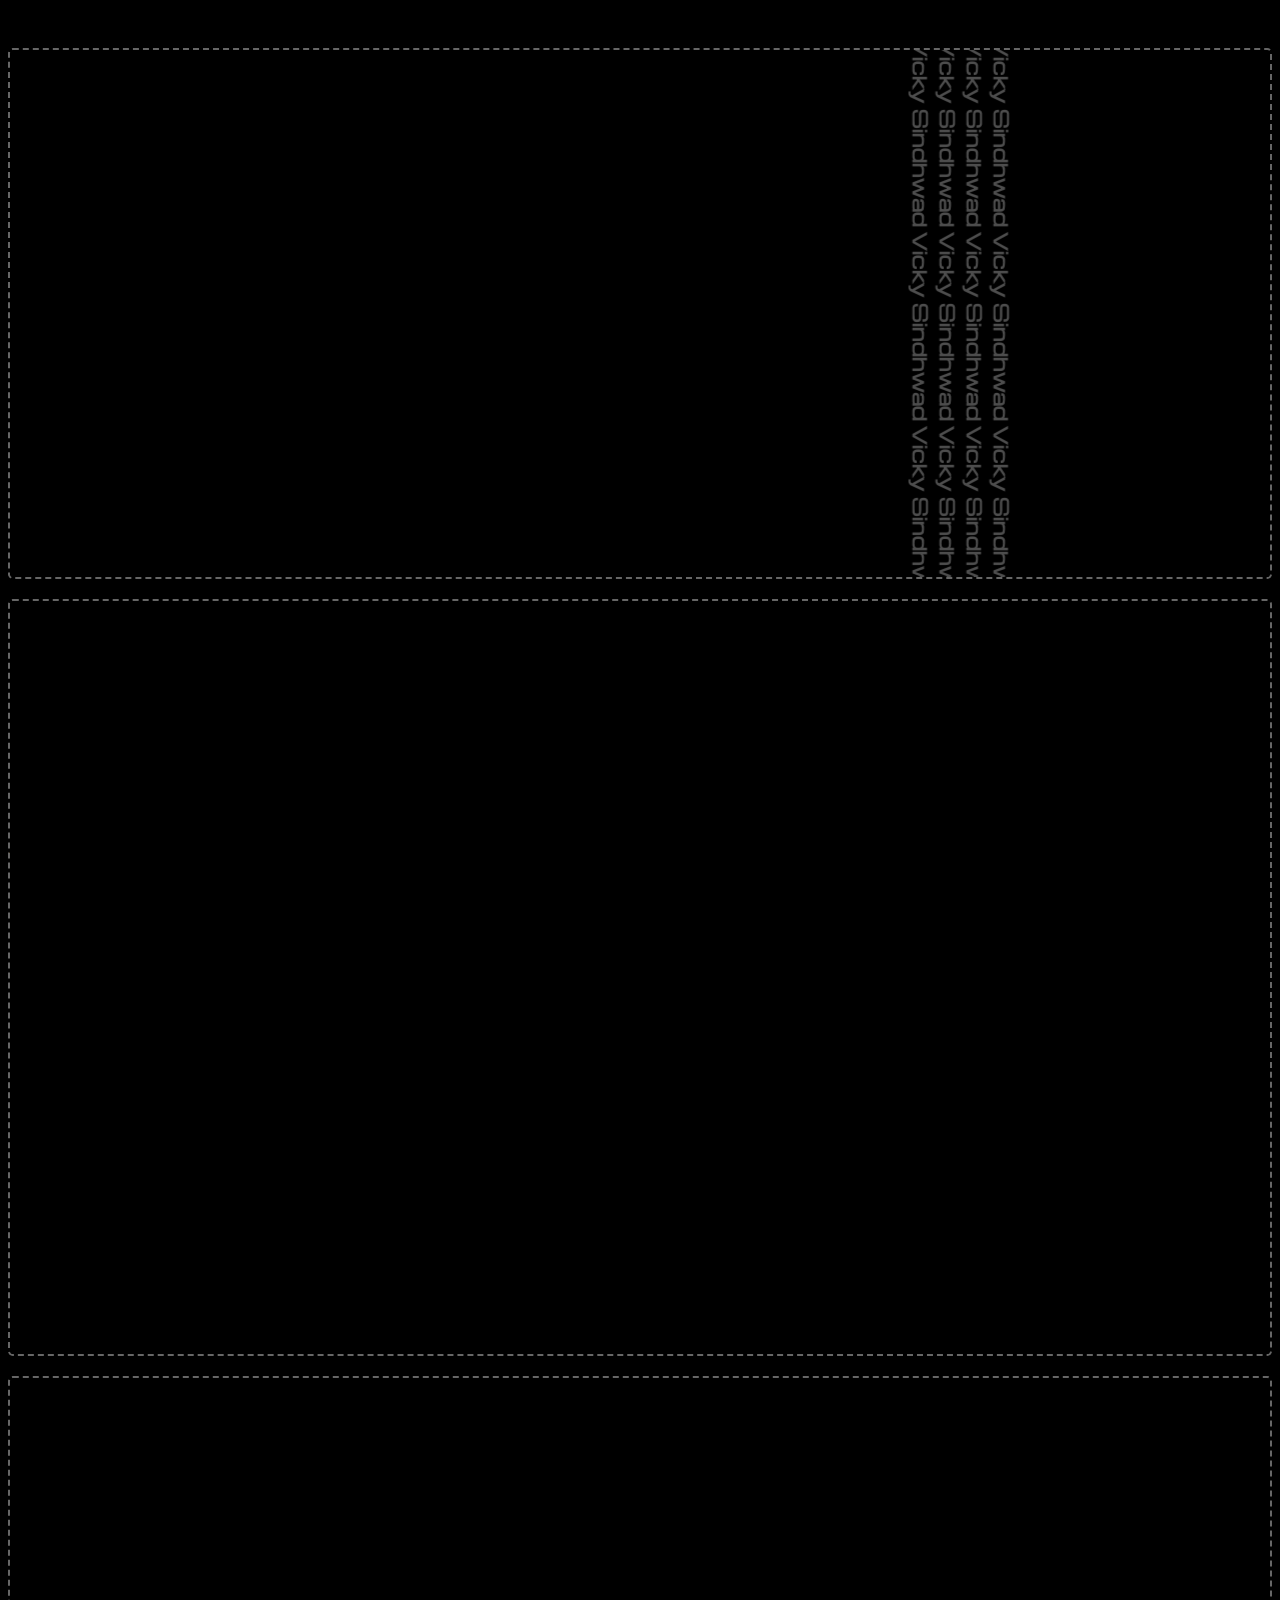
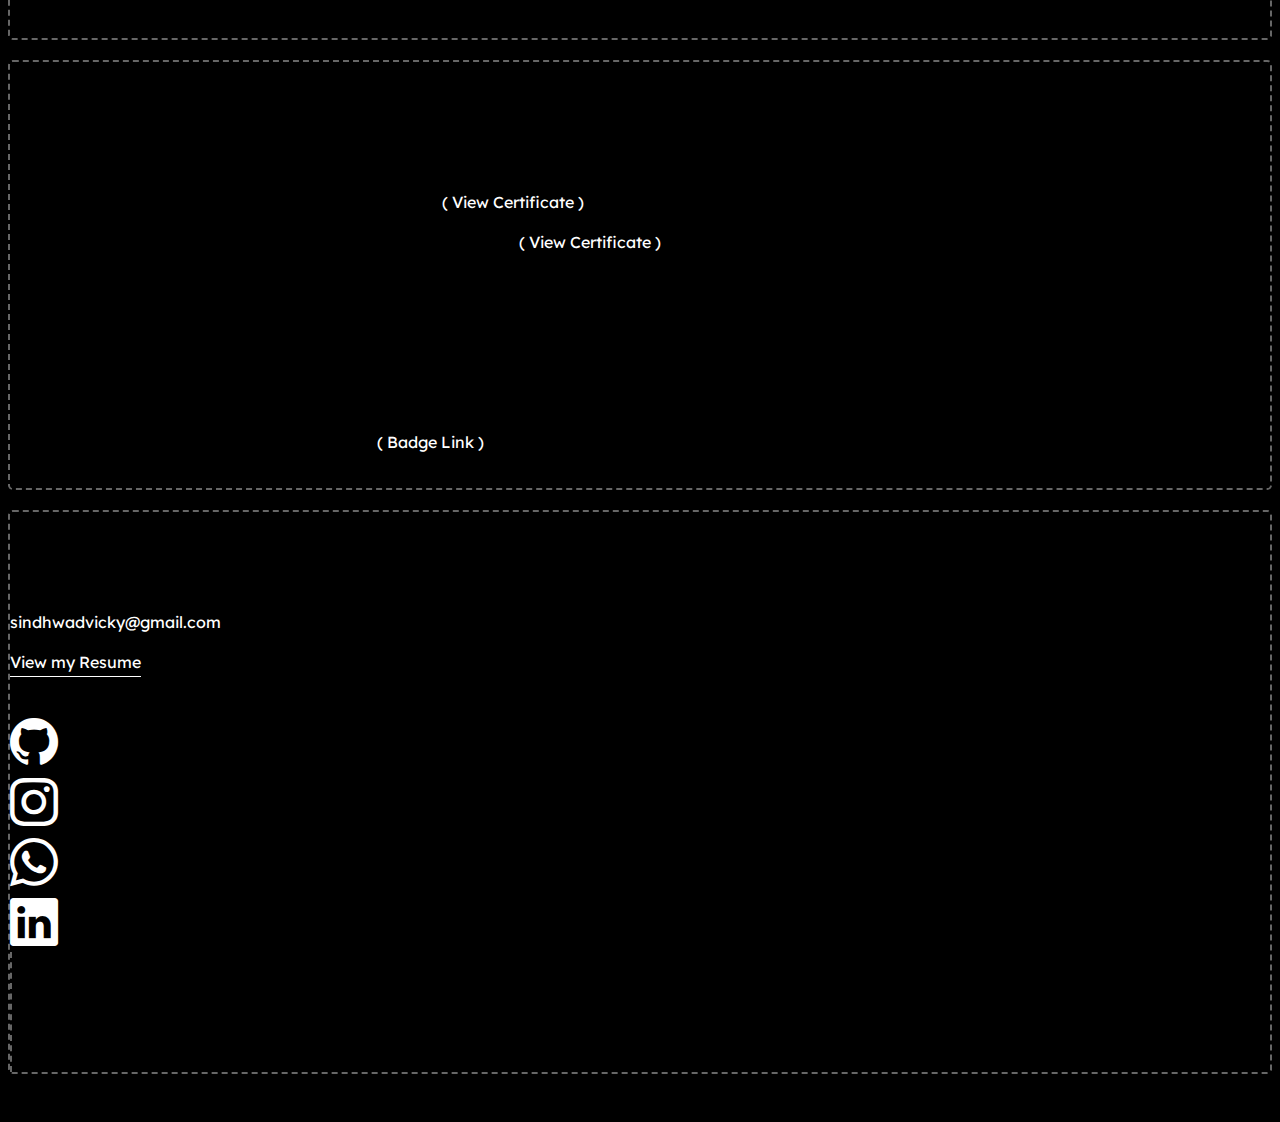
<file: index.html>
<!DOCTYPE html>
<html lang="en">

<head>
    <meta charset="UTF-8">
    <meta http-equiv="X-UA-Compatible" content="IE=edge">
    <meta name="viewport" content="width=device-width, initial-scale=1.0">
    
    <!-- Meta Description (Important for SEO) -->
    <meta name="description" content="Official website of Vicky Sindhwad, Salesforce-certified Software Engineer specializing in B2C development. Learn more about my projects and expertise.">
    
    <!-- Meta Keywords (can be optional, but could still help with relevance) -->
    <meta name="keywords" content="Vicky Sindhwad, Salesforce Certified, Software Engineer, B2C Developer, Web Development, Technology Expert">
    
    <!-- Author Tag -->
    <meta name="author" content="Vicky Sindhwad @vickysindhwad https://github.com/viku53">
    
    <!-- Title Tag (Important for SEO) -->
    <title>Vicky Sindhwad - Salesforce Certified Software Engineer & B2C Developer</title>

    <!-- Open Graph Tags (For Social Media Sharing) -->
    <meta property="og:title" content="Vicky Sindhwad - Salesforce Certified Software Engineer & B2C Developer">
    <meta property="og:description" content="Visit the official website of Vicky Sindhwad, a Salesforce-certified Software Engineer and B2C Developer. Discover my expertise in web development and technology.">
    <meta property="og:image" content="https://viku53.github.io/CV-Portfolio/favicon.png"> <!-- Replace with an actual image URL -->
    <meta property="og:url" content="https://viku53.github.io/CV-Portfolio/"> <!-- Replace with your actual website URL -->
    <meta property="og:type" content="website">
    
    <!-- Twitter Card Tags (For Twitter Sharing) -->
    <meta name="twitter:title" content="Vicky Sindhwad - Salesforce Certified Software Engineer & B2C Developer">
    <meta name="twitter:description" content="Official website of Vicky Sindhwad, Salesforce-certified Software Engineer and B2C Developer. Learn about my professional experience and skills.">
    <meta name="twitter:image" content="https://viku53.github.io/CV-Portfolio/favicon.png"> <!-- Replace with an actual image URL -->
    <meta name="twitter:card" content="Official website of Vicky Sindhwad, Salesforce-certified Software Engineer specializing in B2C development. Learn more about my projects and expertise.">
    
    <!-- Google Site Verification (Google Search Console Verification) -->
    <meta name="google-site-verification" content="EPCQ01si0tCVBLIBOZOE1XVTKqZhV08budx1tPcHCB4">
    
    <!-- Bootstrap CSS (For Responsive Design) -->
    <link href="https://cdn.jsdelivr.net/npm/bootstrap@5.0.2/dist/css/bootstrap.min.css" rel="stylesheet" integrity="sha384-EVSTQN3/azprG1Anm3QDgpJLIm9Nao0Yz1ztcQTwFspd3yD65VohhpuuCOmLASjC" crossorigin="anonymous">
    
    <!-- Custom Stylesheet -->
    <link rel="stylesheet" href="./style.css">
    
    <!-- Favicon (For Branding) -->
    <link rel="icon" type="image/png" href="./favicon.png">
    
    <!-- Google Fonts -->
    <link rel="preconnect" href="https://fonts.googleapis.com">
    <link rel="preconnect" href="https://fonts.gstatic.com" crossorigin="">
    <link href="https://fonts.googleapis.com/css2?family=Lexend+Deca&amp;family=Michroma&amp;display=swap" rel="stylesheet">
    
    <!-- Animation and Icons (Optional, but enhances the site look and user experience) -->
    <link rel="stylesheet" href="https://cdnjs.cloudflare.com/ajax/libs/animate.css/4.1.1/animate.min.css">
    <link rel="stylesheet" href="https://cdn.jsdelivr.net/npm/bootstrap-icons@1.9.1/font/bootstrap-icons.css">
</head>

<body>
    <div class="container">
        <br>
        <br>
        <div class="box first-box p-5 animate__animated animate__fadeIn animate__delay-0.5s">
            <div class="text-white p-4">
                <h1 class="animate__animated animate__backInDown">
                    <b>Vicky Sindhwad</b>
                </h1>
                <br>
                <br>
                <div class="animate__animated animate__backInUp">
                    <h5>Senior Software Engineer</h5><br>
                    <h5>@ Tata Consultancy Services </h5><br>
                    <h5>Certified Salesforce B2C Commerce Cloud Developer</h5>
                </div>
                <div class="moving-text animate__animated animate__fadeIn animate__slower animate__delay-1s">
                    <marquee behavior="alternate" direction="left">
                        <h3>
                            Vicky Sindhwad Vicky Sindhwad Vicky Sindhwad Vicky Sindhwad Vicky Sindhwad Vicky Sindhwad Vicky Sindhwad Vicky Sindhwad Vicky Sindhwad Vicky Sindhwad Vicky Sindhwad Vicky Sindhwad Vicky Sindhwad Vicky Sindhwad Vicky Sindhwad Vicky Sindhwad Vicky Sindhwad Vicky Sindhwad Vicky Sindhwad Vicky Sindhwad <br>
                            Vicky Sindhwad Vicky Sindhwad Vicky Sindhwad Vicky Sindhwad Vicky Sindhwad Vicky Sindhwad Vicky Sindhwad Vicky Sindhwad Vicky Sindhwad Vicky Sindhwad Vicky Sindhwad Vicky Sindhwad Vicky Sindhwad Vicky Sindhwad Vicky Sindhwad Vicky Sindhwad Vicky Sindhwad Vicky Sindhwad Vicky Sindhwad Vicky Sindhwad <br>
                            Vicky Sindhwad Vicky Sindhwad Vicky Sindhwad Vicky Sindhwad Vicky Sindhwad Vicky Sindhwad Vicky Sindhwad Vicky Sindhwad Vicky Sindhwad Vicky Sindhwad Vicky Sindhwad Vicky Sindhwad Vicky Sindhwad Vicky Sindhwad Vicky Sindhwad Vicky Sindhwad Vicky Sindhwad Vicky Sindhwad Vicky Sindhwad Vicky Sindhwad <br>
                            Vicky Sindhwad Vicky Sindhwad Vicky Sindhwad Vicky Sindhwad Vicky Sindhwad Vicky Sindhwad Vicky Sindhwad Vicky Sindhwad Vicky Sindhwad Vicky Sindhwad Vicky Sindhwad Vicky Sindhwad Vicky Sindhwad Vicky Sindhwad Vicky Sindhwad Vicky Sindhwad Vicky Sindhwad Vicky Sindhwad Vicky Sindhwad Vicky Sindhwad <br>
                        </h3>
                    </marquee>
                </div>
            </div>
        </div>
        <br>
        <div class="box p-5 animate__animated animate__fadeIn animate__delay-1s">
            <div class="text-white p-4">
                <h2>
                    Here are some of the things I know
                </h2>
                <br>
                <br>
                <div class="row">
                    <div class="col-6 col-md-3">
                        <u>Frontend</u>
                        <br>
                        <br>
                        HTML <br> CSS <br> JavaScript <br> TypeScript <br> jQuery <br> PWA ( Progressive Web Application )
                        <br>
                        <br>
                    </div>
                    <div class="col-6 col-md-3">
                        <u>Backend</u>
                        <br>
                        <br>
                        NodeJS <br> Java <br> PHP <br> MySQL
                        <br>
                        <br>
                    </div>
                    <div class="col-6 col-md-3">
                        <u>Frameworks</u>
                        <br>
                        <br>
                        ReactJs <br> ExpressJS <br> Spring Boot <br> Git <br> Webpack <br> GraphQL  
                        <br>
                        <br>
                    </div>
                    <div class="col-6 col-md-3">
                        <u>Cloud</u>
                        <br>
                        <br>
                        Jenkins <br> GitLab <br> BitBucket <br> GitHub
                        <br>
                        <br>
                    </div>
                </div>
            </div>
        </div>
        <br>
        <div class="box p-5 animate__animated animate__fadeIn animate__delay-2s">
            <div class="text-white p-4">
                <h2>
                    My work experience so far
                </h2>
                <p class="scroll pt-2 text-end animate__animated animate__shakeX animate__slower animate__infinite">scroll &rarr;</p>
                <div class="table-responsive">
                    <table class="table table-borderless text-white">
                        <thead>
                            <tr>
                                <td scope="col"><u>Company</u></th>
                                <td scope="col"><u>Role</u></th>
                                <td scope="col"><u>Date</u></th>
                            </tr>
                        </thead>
                        <tbody>
                            <tr>
                                <td></td>
                                <td></td>
                                <td></td>
                            </tr>
                            <tr>
                                <td>Tata Consultancy Services</td>
                                <td>IT Analyst</td>
                                <td>April 2024 - Present</td>
                            </tr>
                            <tr>
                                <td>Adapty Solutions (Apexon)</td>
                                <td>Senior Engineer</td>
                                <td>Jan 2023 - April 2024</td>
                            </tr>
                            <tr>
                                <td>Adapty Solutions (Apexon)</td>
                                <td>Senior Software Engineer</td>
                                <td>March 2022 - Jan 2023</td>
                            </tr>
                            <tr>
                                <td>Adapty Solutions</td>
                                <td>Software Engineer</td>
                                <td>Jan 2020 - March 2022</td>
                            </tr>
                            <tr>
                                <td>Startup Idols</td>
                                <td>Web Development Freelancer</td>
                                <td>Jun 2019 - Preset</td>
                            </tr>
                        </tbody>
                    </table>
                </div>
            </div>
        </div>
        <br>
        <div class="box p-5 animate__animated animate__fadeIn animate__delay-2s">
            <div class="text-white p-4">
                <h2>
                    A few of my achievements and certificates
                </h2>
                <br>
                <br>
                <ul>
                    <li>Salesforce Certified AI Associate - December 2024 <a href="https://drive.google.com/file/d/1OHkrktOhWK7BlEbDM_wKpP8G63tFnJE3/view?usp=sharing" target="_blank">( View Certificate )</a></li><br>
                    <li>Salesforce B2C commerce cloud Developer - December 2022 <a href="https://drive.google.com/file/d/11qNa_1ATLGUkeTzfCHo6zGPHMRngWUeK/view?usp=share_link" target="_blank">( View Certificate )</a></li><br>
                    <li>Pat on the back - Award - September 2022 </li><br>
                    <li>Pat on the back - Award - April 2022 </li><br>
                    <li>Rising Star - Award - March 2020 </li><br>
                    <li>Winner of Web Domination (PVPPCOE - College Event) - March 2018</li><br>
                    <li>Gold Batch on Hackkerrank.com for Java. <a href="http://hr.gs/16y5f43" target="_blank">( Badge Link )</a></li><br>
                </ul>
            </div>
        </div>
        <br>
        <div class="box p-5 animate__animated animate__fadeIn animate__delay-2s">
            <div class="text-white p-4">
                <div class="row">
                    <div class="col-lg-8">
                        <!-- <h2>
                            My online content
                        </h2>
                        <br>
                        <br>
                        <div class="row">
                            <h6 class="col-md-6">Tech - <a href="https://blog.viralparmar.me/" target="_blank"><u>Hashnode<br><br></u></a></h6>
                            <br>
                            <h6 class="col-md-6">Career - <a href="https://viralparmardev.medium.com/" target="_blank"><u>Medium<br><br></u></a></h6>
                            <br>
                            <h6 class="col-md-6">Life - <a href="http://news.viralparmar.me/" target="_blank"><u>Newsletter<br><br></u></a></h6>
                            <br>
                            <h6 class="col-md-6">Threads - <a href="https://twitter.com/viralparmardev" target="_blank"><u>Twitter<br><br></u></a></h6>
                        </div> -->
                        <br>
                        <br>
                        <h5 class="pb-4">Reach out to me :</h5>
                        <a href="mailto:sindhwadvicky@gmail.com" target="_blank">
                            sindhwadvicky@gmail.com
                        </a>
                        <br>
                        <br>
                        <a href="https://drive.google.com/file/d/1bJjiMMqymZAg4FWVkhIZbX6t9S-x_htF/view?usp=share_link" target="_blank">
                            <u>View my Resume</u>
                        </a>
                        <br>
                        <br>
                        <br>
                        <div class="row">
                            <div class="col-3">
                                <a href="https://github.com/viku53" target="_blank">
                                    <i class="bi bi-github"></i>
                                </a>
                            </div>
                            <div class="col-3">
                                <a href="https://www.instagram.com/05.03.vicky/" target="_blank">
                                    <i class="bi bi-instagram"></i>
                                </a>
                            </div>
                            <div class="col-3">
                                <a href="https://wa.me/918655718830" target="_blank">
                                    <i class="bi bi-whatsapp"></i>
                                </a>
                            </div>
                            <div class="col-3">
                                <a href="https://www.linkedin.com/in/vicky-sindhwad-a05894131/" target="_blank">
                                    <i class="bi bi-linkedin"></i>
                                </a>
                            </div>
                        </div>
                    </div>
                    <div class="col-lg-4 end-section">
                        <br>
                        <br>
                        This website is designed, developed, deployed and maintained by Me.
                        <br>
                        <br>
                        Copyright <script>document.write(/\d{4}/.exec(Date())[0])</script>.
                        All rights reserved.
                        <br>
                        <br>
                    </div>
                </div>
            </div>
        </div>
        <br>
        <br>
    </div>
</body>

</html>
</file>
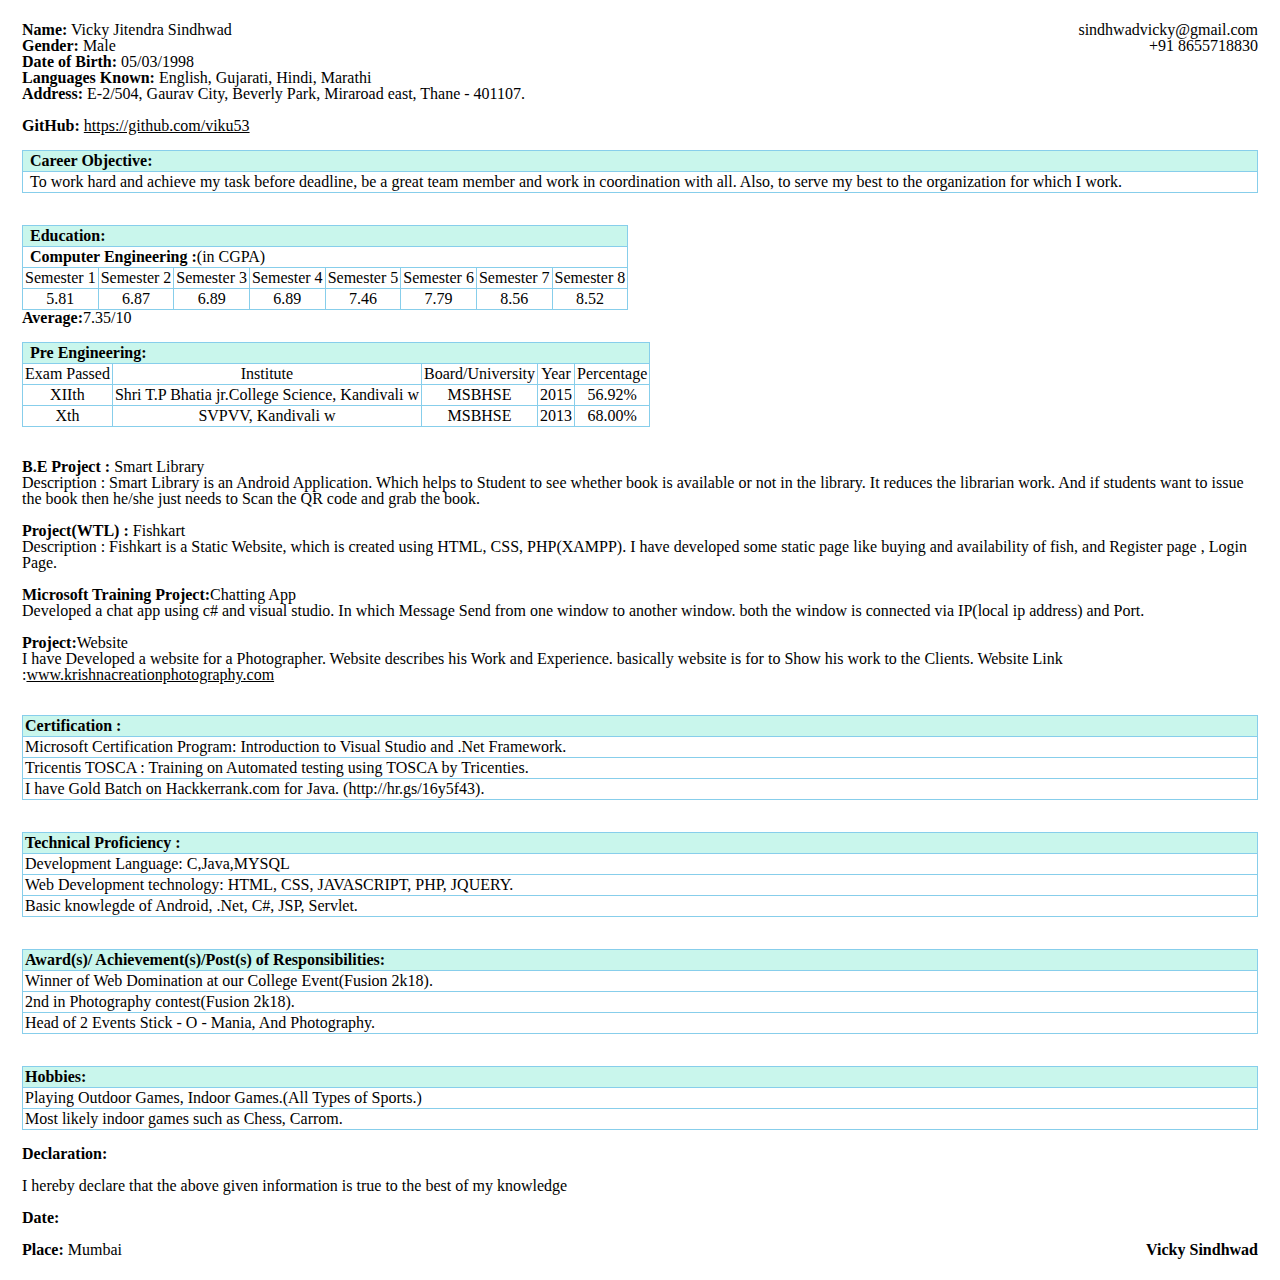
<file: resume.html>
<!DOCTYPE html>
<html lang="en">
    <head>
        <title>Vicky Sindhwad</title>
        <link rel="stylesheet" href="reset.css">
        <link rel="stylesheet" href="resume_style.css">
    </head>
    <body>
        <div class="container_fluid">
            <header>
                <div>
                    <span class="bold">Name:</span>
                    Vicky Jitendra Sindhwad
                    <span class="email">    
                        <a href="mailto:sindhwadvicky@gmail.com"><span class="right">sindhwadvicky@gmail.com</span></a>
                    </span>
                </div>
                <div>
                    <span class="bold">Gender:</span>
                    Male
                    <span class="right">+91 8655718830</span>
                </div>
                <div>
                    <span class="bold">Date of Birth:</span>
                    05/03/1998
                </div>
                <div>
                    <span class="bold">Languages Known:</span>
                    English, Gujarati, Hindi, Marathi
                </div>
                <div>
                    <span class="bold">Address:</span>
                    E-2/504, Gaurav City, Beverly Park, Miraroad east, Thane - 401107.
                </div><br>
                <span class="bold">GitHub: </span><a href="https://github.com/viku53">https://github.com/viku53</a>  
            </header>
            <br><br>
            <main>
                <div>
                    <table class="width_100">
                        <tr>
                            <td style="background-color: #c9f6ec;"><p class="bold">Career Objective:</p></td>
                        </tr>
                        <tr>
                            <td>
                                <p>To work hard and achieve my task before deadline, be a
                                    great team member and work in coordination with all. Also, 
                                to serve my best to the organization for which I work. </p>
                            </td>
                        </tr>
                    </table>
                </div><br><br>
                <div>
                    <table>
                        <tr>
                            <td colspan="8" style="background-color: #c9f6ec;"><p class="bold">Education:</p></td>
                        </tr>
                        <tr>
                            <td colspan="8">
                                <p><span class="bold">Computer Engineering :</span>(in CGPA)</p>
                            </td>
                        </tr>
                        <tr>
                            <td>Semester 1</td>
                            <td>Semester 2</td>
                            <td>Semester 3</td>
                            <td>Semester 4</td>
                            <td>Semester 5</td>
                            <td>Semester 6</td>
                            <td>Semester 7</td>
                            <td>Semester 8</td>
                        </tr>
                        <tr>
                            <th>5.81</th>
                            <th>6.87</th>
                            <th>6.89</th>
                            <th>6.89</th>
                            <th>7.46</th>
                            <th>7.79</th>
                            <th>8.56</th>
                            <th>8.52</th>
                        </tr>
                    </table>
                    <span class="bold">Average:</span>7.35/10<br><br>
                    <table>
                        <tr>
                            <td colspan="8" style="background-color: #c9f6ec;"><p class="bold">Pre Engineering:</p></td>
                        </tr>
                        <tr>
                            <th> Exam Passed</th>
                            <th colspan="3">Institute</th>
                            <th colspan="2">Board/University</th>
                            <th> Year </th>
                            <th>Percentage</th>
                        </tr>
                        <tr style="text-align: center;">
                            <td>XII<sup>th</sup></td>
                            <td colspan="3">Shri T.P Bhatia jr.College Science, Kandivali w</td>
                            <td colspan="2">MSBHSE</td>
                            <td>2015</td>
                            <td>56.92%</td>
                        </tr>
                        <tr style="text-align: center;">
                            <td>X<sup>th</sup></td>
                            <td colspan="3">SVPVV, Kandivali w</td>
                            <td colspan="2">MSBHSE</td>
                            <td>2013</td>
                            <td>68.00%</td>
                        </tr>
                    </table>
                </div><br><br>
                <!-- End Of Mark Section  -->
    
                <!-- Project Section  -->
                <div>
                    <div><span class="bold">B.E Project :</span> Smart Library</div>
                    Description : Smart Library is an Android Application. Which helps to Student to see whether book is available or not in the library. It reduces the librarian work. And if students want to issue the book then he/she just needs to Scan the QR code and grab the book. <br><br>
                    <div><span class="bold">Project(WTL) :</span> Fishkart</div>
                    Description : Fishkart is a Static Website, which is created using HTML, CSS, PHP(XAMPP). I have developed some static page like buying and availability of fish, and Register page , Login Page.<br><br>
                    <div><span class="bold">Microsoft Training Project:</span>Chatting App</div>
                    Developed a chat app using c# and visual studio. In which Message Send from one window to another window. both the window is connected via IP(local ip address) and Port.<br><br>
                    <div><span class="bold">Project:</span>Website</div>
                    I have Developed a website for a Photographer. Website describes his Work and Experience. basically website is for to Show his work to the Clients. Website Link :<a href="http://www.krishnacreationphotography.com">www.krishnacreationphotography.com</a> 
                </div><br><br>
                 <!-- End Of Project Section  -->
                 <div class="certification">
                    <table class="width_100">
                        <tr>
                            <td style="background-color: #c9f6ec;"><span class="bold">Certification :</span></td>
                        </tr>
                        
                            <tr><td>Microsoft Certification Program: Introduction to Visual Studio and .Net Framework.</td></tr>
                            <tr><td>Tricentis TOSCA : Training on Automated testing using TOSCA by Tricenties.</td></tr>
                            <tr><td>I have Gold Batch on Hackkerrank.com for Java. (http://hr.gs/16y5f43). </td></tr>     
                    </table> <br><br>
                    <table class="width_100">
                        <tr>
                            <td style="background-color: #c9f6ec;"><span class="bold">Technical Proficiency :</span></td>
                        </tr>
                            <tr><td>Development Language: C,Java,MYSQL</td></tr>
                            <tr><td>Web Development technology: HTML, CSS, JAVASCRIPT, PHP, JQUERY.</td></tr>
                            <tr><td>Basic knowlegde of Android, .Net, C#, JSP, Servlet.</td></tr>
                    </table><br><br>
                    <table class="width_100">
                        <tr>
                            <td style="background-color: #c9f6ec;"><span class="bold">Award(s)/ Achievement(s)/Post(s) of Responsibilities:</span></td>
                        </tr>
                            <tr><td>Winner of Web Domination at our College Event(Fusion 2k18).</td></tr>
                            <tr><td>2nd in Photography contest(Fusion 2k18).</td></tr>
                            <tr><td>Head of 2 Events Stick - O - Mania, And Photography.</td></tr>
                    </table><br><br>
                    <table class="width_100">
                        <tr>
                            <td style="background-color: #c9f6ec;"><span class="bold">Hobbies:</span></td>
                        </tr>
                            <tr><td>Playing Outdoor Games, Indoor Games.(All Types of Sports.)</td></tr>
                            <tr><td>Most likely indoor games such as Chess, Carrom.</td></tr>
                    </table>
                </div>
                <!-- End Of Certification Section  -->
                <br>
            </main>
            <!-- Footer  -->
            <footer>
                <span class="bold">Declaration:</span><br><br>
                <p>I hereby declare that the above given information is true to the best of my knowledge</p><br>
                <span class="bold">Date:</span><br><br>
                <div><span class="bold">Place: </span>Mumbai
                    <span class="bold right">
                        Vicky Sindhwad
                    </span>
                </div>
            </footer>
            <!-- End Of Footer  -->
        </div>
    </body>
</html>
</file>
<file: style.css>
body {
    font-family: 'Lexend Deca', sans-serif;
    text-underline-offset: 0.5em;
    background-color: black;
}

.container {
    overflow-y: scroll;
    scrollbar-width: none;
    -ms-overflow-style: none;
}

.container::-webkit-scrollbar {
    display: none
}

.box {
    border: 2px solid rgba(255, 255, 255, 0.4);
    border-radius: 0.3em;
    border-style: dashed;
}

a {
    text-decoration: none;
    color: white;
}

a:hover {
    text-shadow: 5px 5px 10px blue;
    color: white;
}

h1:hover, h2:hover {
    text-shadow: 10px 10px 10px red;
}

h1 {
    font-family: 'Michroma', sans-serif;
    font-weight: bolder;
    font-size: 6em;
}

h2, h3 {
    font-family: 'Michroma', sans-serif;
}

h2 {
    font-weight: bolder;
}

td {
    white-space: nowrap;
    padding-right: 2em !important;
}

.first-box {
    overflow: hidden;
    position: relative;
}

.moving-text {
    color: rgba(255, 255, 255, 0.3);
    position: absolute;
    margin-right: -40em;
    
    -ms-transform: rotate(90deg);
    -webkit-transform: rotate(90deg);
    transform: rotate(90deg);
}

.social {
    font-size: 3em;
}

.scroll {
    color: black;
}

.end-section {
    border-left: 2px solid rgba(255, 255, 255, 0.4);
    border-left-style: dashed;
    padding-left: 3em;
}

.bi {
    font-size: 3em;
}

@media screen and (max-width: 1000px) {

    h1 {
        font-size: 3em;
    }

    h2 {
        font-size: 1.2em;
    }

    .box {
        padding: 0 !important;
    }

    .social {
        font-size: 2em;
    }

    .end-section {
        border-left: none;
        padding-left: 1em;
        margin-top: 3em;
        border-top: 1px solid rgba(255, 255, 255, 0.4);
        border-top-style: dashed;
    }

    .moving-text {
        display: none;
    }

    .scroll {
        color: white;
    }

    .bi {
        font-size: 2em;
    }

}
</file>
<file: resume_style.css>
.container_fluid
{
    margin: 20px;
    padding : 2px;
    font-family: 'Times New Roman', Times, serif;
}
a{
    /* text-decoration: none; */
    color: black;
}
header{
    /* position: relative; */
    display: inline;
}
table,th,td{
    border: 1px solid #87ceeb;
}
.width_100
{
    width: 100%;
}
th, td{
    padding: 2px;
}
td p{
   margin-left: 5px;
}
.bold
{
    font-weight: bold;
}
header .email a .right{
    float: right;
}
header .right{
    float: right;
}
.right{
    float: right;
}
</file>
